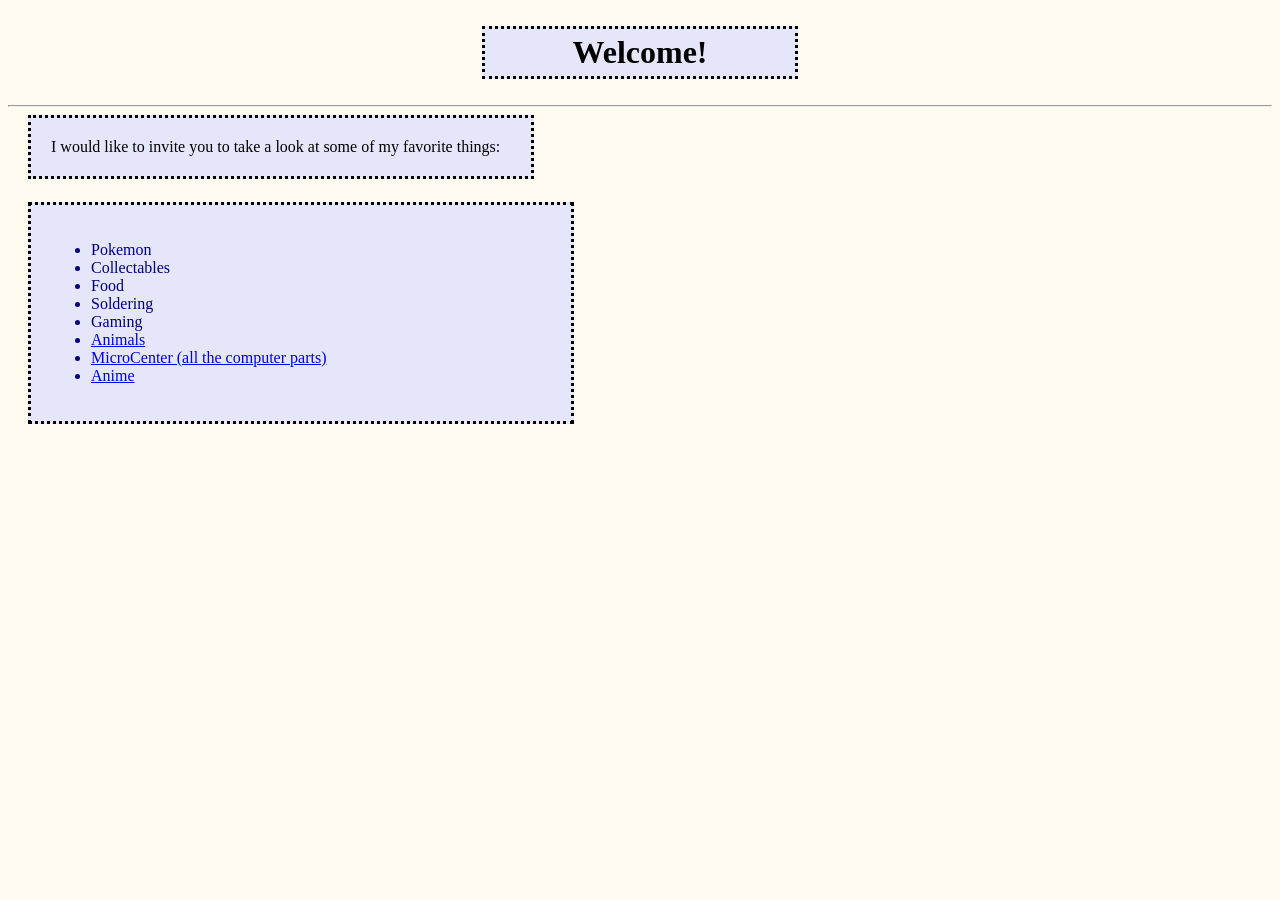
<file: index.html>
<!DOCTYPE html>
<html>
<head>
<title>My Favorite Things</title>
<link rel="stylesheet" href="ListStyle.css">
</head>

<body>

    <header><br>
        <h1>Welcome!</h1><br>
        <hr>
        <p>I would like to invite you to take a look at some of my favorite things:</p>
        <br>

    </header>

    <main>
        <ul>
            <div class="pkm">
                <li class="Pokemon">Pokemon</li>
                    <div class="Pokemon-content">
                        <img src="Pokemon1.jpg" alt="Pokemon GBA Games" width="400" height="400">
                    </div>
            </div>
            <div class="col">
                <li class="Collectables">Collectables</li>
                    <div class="Collectable-content">
                        <img src="Gameboy.jpg" alt="Vintage Gamboy with tetris" width="300">
                    </div>
            </div>
            <div class="fd">
                <li class="Food">Food</li>
                    <div class="Food-content">
                        <img src="food.jpg" alt="A hot bowl of Bimbimbap" width="200" height="300">
                    </div>
            </div>
            <div class="Sld">
                <li class="Soldering">Soldering</li>
                    <div class="Soldering-content">
                        <img src="Soldering2.jpg" alt="A soldered christmas tree with flashing lights" width="200">
                    </div>
            </div>
            <div class="gmg">
                <li class="Gaming">Gaming</li>
                    <div class="Gaming-content">
                        <img src="gaming.jpg" alt="A Star-Wars Xbox360, Gamecube, two Nintendo Wii's, and a BMO Nintendo Switch stand" width="300">
                    </div>
            </div>
            
    
            <li><a href="https://hashtaglegend.com/wp-content/uploads/2020/08/squishdelish-cats-on-instagram-to-follow.jpg">Animals</a></li>
            <li><a href="https://www.microcenter.com/">MicroCenter (all the computer parts)</a></li>
            <li><a href="https://anime-zutto.com/wp-content/uploads/2020/07/Ghost-in-the-Shell-Stand-AloneComplex-%E0%B8%8B%E0%B8%B1%E0%B8%9A%E0%B9%84%E0%B8%97%E0%B8%A2.jpg">Anime</a></li>            
        </ul>

    </main>

    <footer>


    </footer>

</body>

</html>
</file>
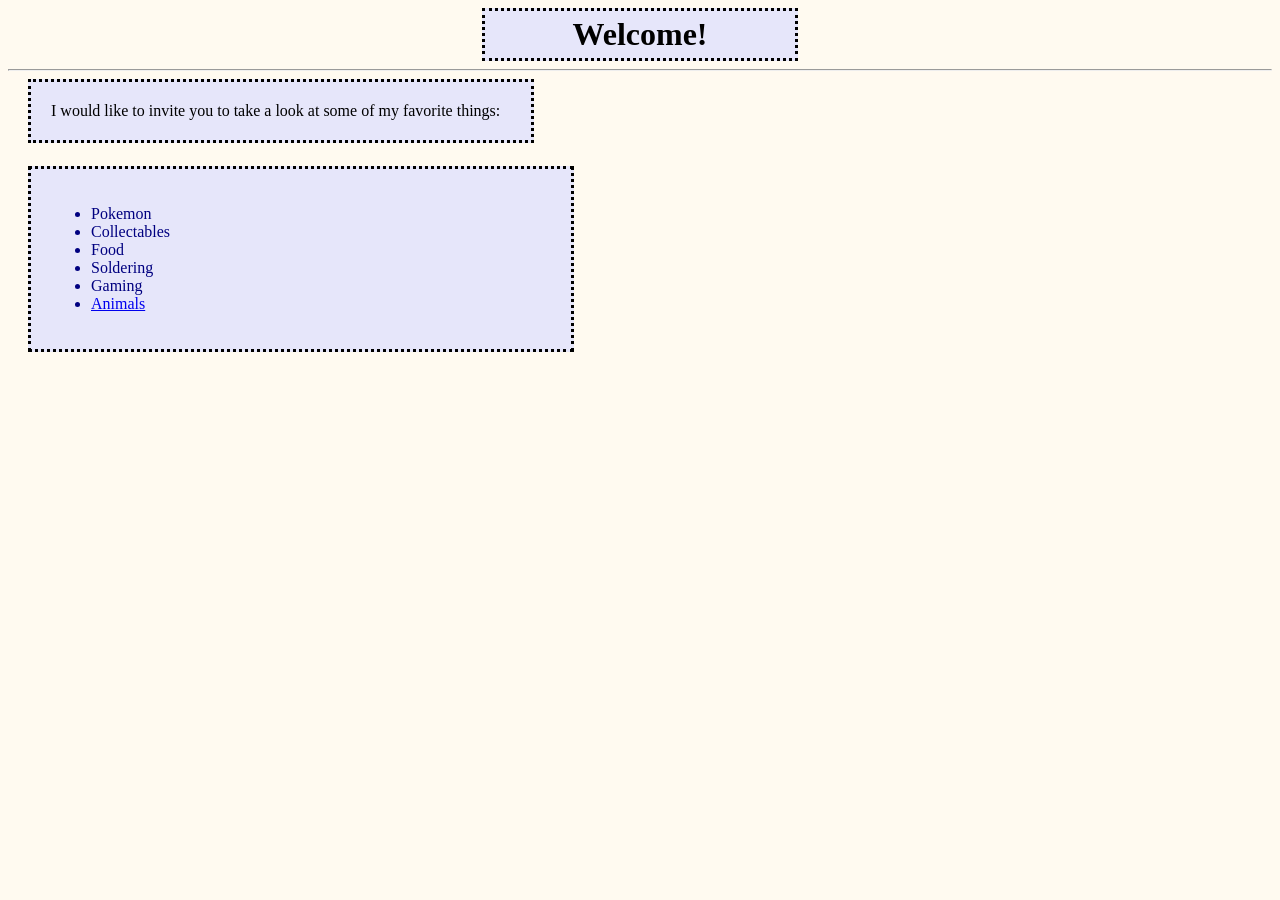
<file: List.html>
<!DOCTYPE html>
<html>
<head>
<title>My Favorite Things</title>
<link rel="stylesheet" href="ListStyle.css">
</head>

<body>

    <header>
        <h1>Welcome!</h1>
        <hr>
        <p>I would like to invite you to take a look at some of my favorite things:</p>
        <br>

    </header>

    <main>
        <ul>
            <div class="pkm">
                <li class="Pokemon">Pokemon</li>
                    <div class="Pokemon-content">
                        <img src="Pokemon1.jpg" alt="Pokemon GBA Games" width="400" height="400">
                    </div>
            </div>
            <div class="col">
                <li class="Collectables">Collectables</li>
                    <div class="Collectable-content">
                        <img src="Gameboy.jpg" alt="Vintage Gamboy with tetris" width="300">
                    </div>
            </div>
            <div class="fd">
                <li class="Food">Food</li>
                    <div class="Food-content">
                        <img src="food.jpg" alt="A hot bowl of Bimbimbap" width="200" height="300">
                    </div>
            </div>
            <div class="Sld">
                <li class="Soldering">Soldering</li>
                    <div class="Soldering-content">
                        <img src="Soldering2.jpg" alt="A soldered christmas tree with flashing lights" width="200">
                    </div>
            </div>
            <div class="gmg">
                <li class="Gaming">Gaming</li>
                    <div class="Gaming-content">
                        <img src="gaming.jpg" alt="A Star-Wars Xbox360, Gamecube, two Nintendo Wii's, and a BMO Nintendo Switch stand" width="300">
                    </div>
            </div>
            
    
            <li><a href="https://hashtaglegend.com/wp-content/uploads/2020/08/squishdelish-cats-on-instagram-to-follow.jpg">Animals</a></li>
            
                        
        </ul>

    </main>

    <footer>


    </footer>

</body>

</html>
</file>
<file: ListStyle.css>
body{
    background-color:floralwhite;

}

h1{
    background-color: lavender;
    border-style:dotted;
    border: width 4px;
    padding:5px;
    text-align:center;
    width:300px;
    Margin:auto;
}

p{
color:;
background-color:lavender;
border-style:dotted;
width: 460px;
padding:20px;
margin:5px 0px 0px 20px;

}

main{
    border-style:dotted;
    width: 500px;
    background-color: lavender;
    padding:20px;
    margin: 5px 0px 0px 20px;
}

ul{
color:navy;


}


.Pokemon-content {
display:none;
position: absolute;
background-color: lavender;
min-width: 175px;
min-height: 200px;
box-shadow: 0px 8px 16px 0px rgb(0,0,0,0.2);
padding: 5px 5px;
z-index: 1;

}

.Pokemon:hover {
    color:lavender;
    display: block;

}

.pkm:hover .Pokemon-content{
    display:block;
}

.Collectable-content {
    display:none;
    position: absolute;
    background-color: lavender;
    min-width: 175px;
    min-height: 200px;
    box-shadow: 0px 8px 16px 0px rgb(0,0,0,0.2);
    padding: 5px 5px;
    z-index: 1;
    
    }
    

.Collectables:hover{
    color:thistle

}

.col:hover .Collectable-content{
    display:block;
}
    

.Food-content {
    display:none;
    position: absolute;
    background-color: lavender;
    min-width: 175px;
    min-height: 200px;
    box-shadow: 0px 8px 16px 0px rgb(0,0,0,0.2);
    padding: 5px 5px;
    z-index: 1;
    
    }
    

.Food:hover{
    color:thistle

}

.fd:hover .Food-content{
    display:block;
}
    

.Soldering-content {
    display:none;
    position: absolute;
    background-color: lavender;
    min-width: 175px;
    min-height: 200px;
    box-shadow: 0px 8px 16px 0px rgb(0,0,0,0.2);
    padding: 5px 5px;
    z-index: 1;
    
    }
    

.Soldering:hover{
    color:thistle

}

.Sld:hover .Soldering-content{
    display:block;
}

.Gaming-content {
    display:none;
    position: absolute;
    background-color: lavender;
    min-width: 175px;
    min-height: 200px;
    box-shadow: 0px 8px 16px 0px rgb(0,0,0,0.2);
    padding: 5px 5px;
    z-index: 1;
    
    }
    

.Gaming:hover{
    color:thistle;

}

.gmg:hover .Gaming-content{
    display:block;
}

a:hover{
color: thistle;

}

a:visited{
    color:blueviolet;
}
</file>
